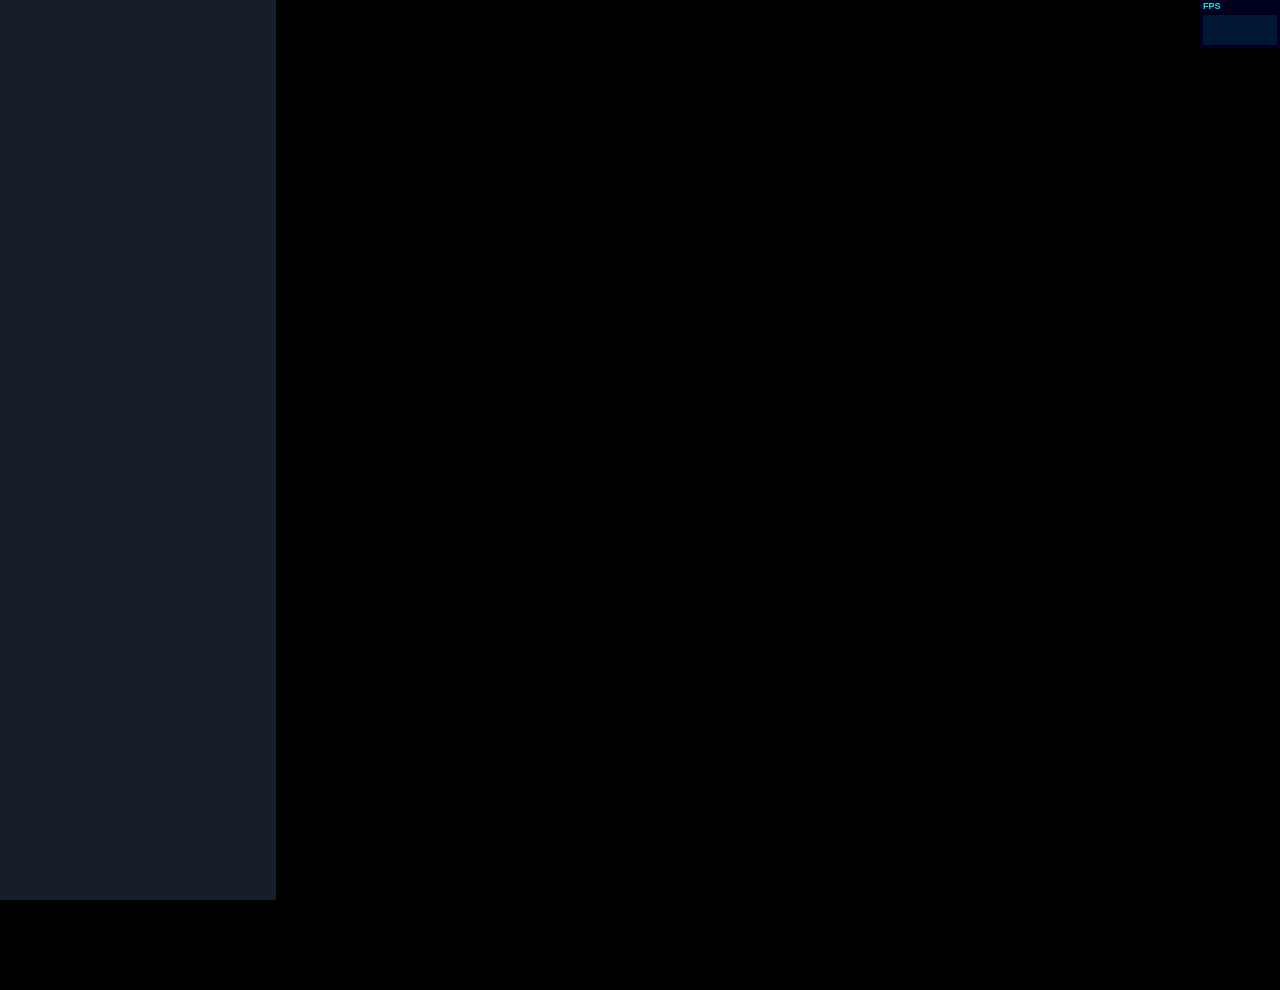
<file: index.html>
<!DOCTYPE html>
<html>

<head>
    <meta charset="UTF-8">
    <link rel="stylesheet" type="text/css" href="css/reset.css">
    <link rel="stylesheet" type="text/css" href="css/styles.css">
    <script src="lib/jquery-3.3.1.min.js"></script>
    <script src="Editor/Editor.js"></script>
    <script src="Editor/Editor.init.js"></script>
    <script src="Editor/Editor.addEditorItem.js"></script>
    <script src="Editor/Editor.overlay.js"></script>
    <script src="Editor/Editor.functions.js"></script>
    <link rel="stylesheet" type="text/css" href="Editor/Editor.css">

    <script src="Input.js"></script>
    <script src="sprite.js"></script>
    <script src="Map.js"></script>
    <script src="Tile.js"></script>
    <script src="main.js"></script>


</head>

<body onload="setup()">

    <canvas id="canvas" width="1920" height="1080"></canvas>

    <!--canvas id="overlay"></canvas-->

    <div id="Editor" style="display:block">
    </div>

</body>

</html>
</file>
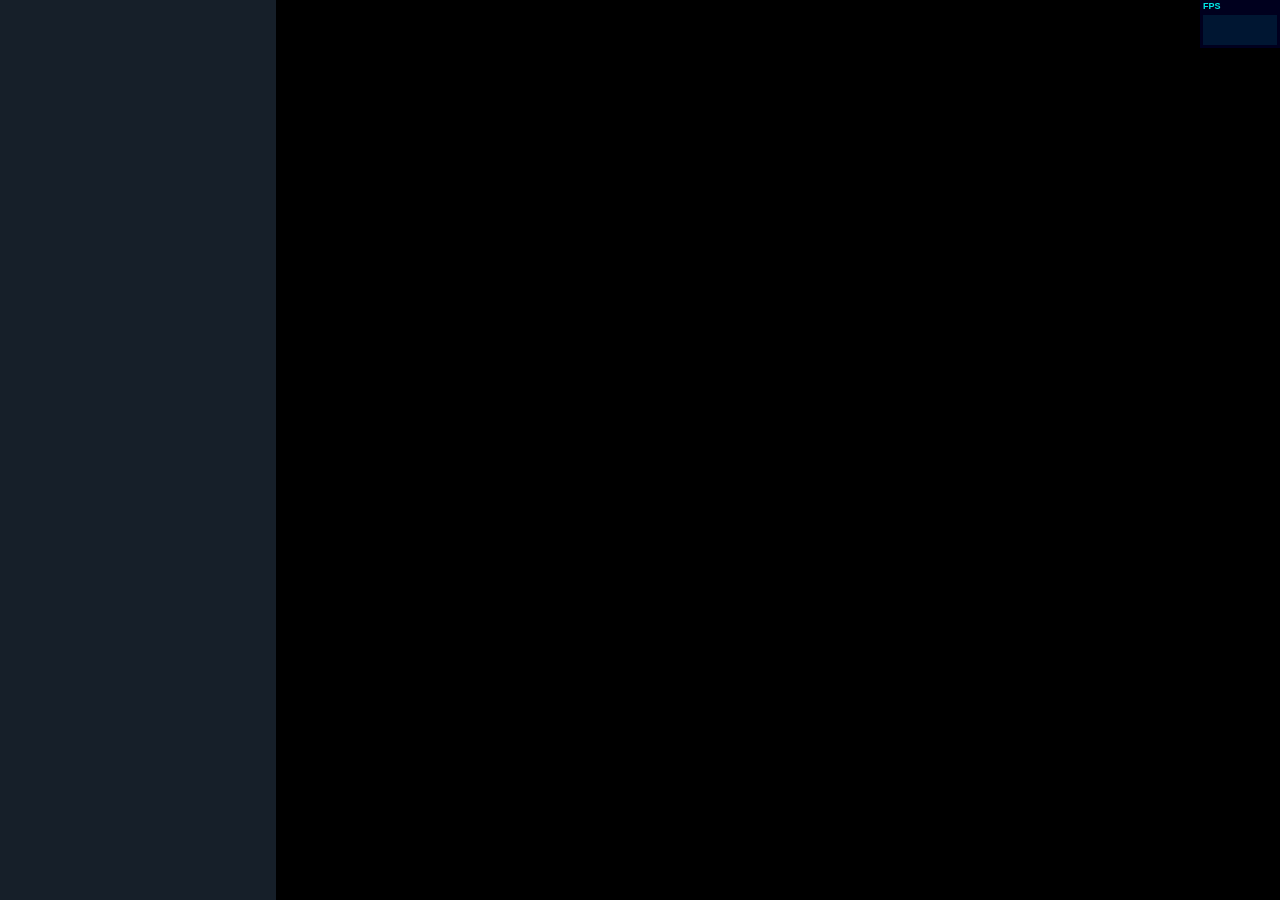
<file: editor.html>
<!DOCTYPE html>
<html>

<head>
    <meta charset="UTF-8">
    <link rel="stylesheet" type="text/css" href="./css/reset.css">
    <link rel="stylesheet" type="text/css" href="./css/styles.css">
    <link rel="stylesheet" type="text/css" href="./css/Editor.css">
    <script src="./main.js"></script>
    <script src="./lib/jquery-3.3.1.min.js"></script>
    <script src="./lib/Vector.js"></script>
    <script src="./js/Utils.js"></script>
    <script src="./js/Input.js"></script>
    <script src="./js/Editor/Editor.js"></script>
    <script src="./js/Editor/Editor.input.js"></script>
    <script src="./js/Editor/Editor.file.js"></script>
    <script src="./js/Editor/Editor.items.js"></script>
    <script src="./js/Editor/Editor.paint.js"></script>
    <script src="./js/Editor/Editor.decals.js"></script>
    <script src="./js/Editor/Editor.menu.js"></script>
    <script src="./js/Editor/Editor.overlay.js"></script>
    <script src="./js/Editor/Editor.map.js"></script>

    <script src="./js/Tile.js"></script>


    <script src="./js/Graphics.js"></script>


</head>

<body onload="init(true)">

    <canvas id="canvas"></canvas>

    <!--canvas id="overlay"></canvas-->

    <div id="Editor" style="display:block">
    </div>

</body>

</html>
</file>
<file: css/styles.css>
html, body {
    width:100%;
    height:100%;
    position:fixed;
    background-color:black;
    overflow: hidden;
    font-family: "Inconsolata", sans-serif;
    color: #94c0dc;

	-webkit-touch-callout: none; /* iOS Safari */
	  -webkit-user-select: none; /* Safari */
	   -khtml-user-select: none; /* Konqueror HTML */
	     -moz-user-select: none; /* Firefox */
		  -ms-user-select: none; /* Internet Explorer/Edge */
			  user-select: none; /* Standard */
}

body {
    display: flex;
    align-items: center;
    justify-content: center;
}
#canvas0, #canvas1 {
    /*cursor: crosshair;*/
    position:absolute;
    width:100%;
}

#overlay {
    position:absolute;
    background-color:transparent;
}
</file>
<file: Editor/Editor.css>
#Editor {
    position:fixed;
    top:0px;
    left:0px;
    height: 100%;
    width: 256px;
    padding-left:10px;
    padding-right:10px;
    background-color: rgba(24, 34, 45, 0.9);
}

a {
    text-decoration: none;
    color: #94c0dc;
}

#View {
    position:fixed;
    top:0px;
    left:0px;
    height: 100%;
    width: 100%;
}

#block_info {
    clear:both;
    position: relative;
}

div.menuItem {
    clear:both;
    position: relative;
    width: 100%;
    box-sizing : border-box;
    text-align:center;
}

label.menuItem {
    background-color: rgba(41, 128, 185, .7);
    border-radius: 5px;
    box-sizing : border-box;
    border: 1px solid rgba(41, 128, 185, 0.5);
    padding: 3px 5px 3px;
    display: block;
    margin-bottom: 3px;
    margin-top: 10px;
    text-align: left;
    cursor : pointer;
}

label.menuItem.hiding {
    background-color: rgba(9, 46, 71, 0.7);    
}

label.menuItem:before {
    content : "▼ ";
}

label.menuItem.hiding:before {
    content : "▶ ";
}

label.itemLabel {
    line-height: 23px;
    float:left;
}

input[type="text"], input[type="number"] {
    border: 1px solid rgba(41, 128, 185, 0.3);
    padding: 2px 5px 2px;
    margin-top: 1px;
    margin-bottom: 1px;
    width: 96px;
    text-align:right;
    float:right;
    background-color: rgba(24, 34, 45, 0.7);
    color: white;
    border-radius: 15px;
    box-sizing : border-box;   
}

input[type="file"] {
	width: 0.1px;
	height: 0.1px;
	opacity: 0;
	overflow: hidden;
	position: absolute;
	z-index: -1;
}
label.file {
    display: inline-block;
    border-radius: 15px;
    border: 1px solid rgba(41, 128, 185, 0.3);
    padding: 2px 40px 2px;
    background-color: transparent;
    float:none;
    margin:3px;
}

input[type="button"]:hover, label.file:hover {
    background-color: rgba(22, 47, 73, 0.7);
    cursor: pointer;
}

input[type="button"] {
    display: inline-block;
    border-radius: 15px;
    border: 1px solid rgba(41, 128, 185, 0.3);
    padding: 2px 40px 2px;
    background-color: transparent;
    margin: 3px;
    line-height:23px;
    font-size: 1em;
    color: #94c0dc;
}

input[type="button"]:disabled {
    cursor: default;
    color: #2c4657;
    background-color:transparent;
}

select:disabled, input:disabled, input:read-only {
    cursor: default;
    color: #94c0dc;
    background-color:transparent;
}

input[type="color"] {
    background-color: transparent;
    width: 96px;
    padding: 2px 5px 2px;
    margin-top: 1px;
    margin-bottom: 1px;
    border-radius: 15px;
    border: 1px solid rgba(41, 128, 185, 0.3);
    float:right;
    box-sizing: border-box; 
    height: 25px;
}

input[type="checkbox"] {
    background: inherit;
    border: 1px solid rgba(41, 128, 185, 0.3);
    color: #94c0dc;
    margin-top:7px;
    float:right;
}

select {
    border: 1px solid rgba(41, 128, 185, 0.3);
    padding: 2px 5px 2px;
    margin-top: 1px;
    margin-bottom: 1px;
    width: 96px;
    text-align:right;
    float:right;
    background-color: rgba(24, 34, 45, 0.7);
    color: white;
    border-radius: 15px;
    box-sizing : border-box;   
}

input:focus, select:focus {
    outline: none;
}
</file>
<file: css/Editor.css>
#Editor {
    position:fixed;
    top:0px;
    left:0px;
    height: 100%;
    width: 256px;
    padding-left:10px;
    padding-right:10px;
    background-color: rgba(24, 34, 45, 0.9);
}

a {
    text-decoration: none;
    color: #94c0dc;
}

#View {
    position:fixed;
    top:0px;
    left:0px;
    height: 100%;
    width: 100%;
}

div.menuItem {
    clear:both;
    position: relative;
    width: 100%;
    box-sizing : border-box;
    text-align:center;
}

label.menuItem {
    background-color: rgba(41, 128, 185, .7);
    border-radius: 5px;
    box-sizing : border-box;
    border: 1px solid rgba(41, 128, 185, 0.5);
    padding: 3px 5px 3px;
    display: block;
    margin-bottom: 3px;
    margin-top: 10px;
    text-align: left;
    cursor : pointer;
}

label.menuItem.hiding {
    background-color: rgba(9, 46, 71, 0.7);    
}

label.menuItem:before {
    content : "▼ ";
}

label.menuItem.hiding:before {
    content : "▶ ";
}

label.itemLabel {
    line-height: 23px;
    float:left;
}

input[type="text"], input[type="number"] {
    border: 1px solid rgba(41, 128, 185, 0.3);
    padding: 2px 5px 2px;
    margin-top: 1px;
    margin-bottom: 1px;
    width: 96px;
    text-align:right;
    float:right;
    background-color: rgba(24, 34, 45, 0.7);
    color: white;
    border-radius: 15px;
    box-sizing : border-box;   
}

input[type="file"] {
	width: 0.1px;
	height: 0.1px;
	opacity: 0;
	overflow: hidden;
	position: absolute;
	z-index: -1;
}
label.file {
    display: inline-block;
    border-radius: 15px;
    border: 1px solid rgba(41, 128, 185, 0.3);
    padding: 2px 40px 2px;
    background-color: transparent;
    float:none;
    margin:3px;
}

input[type="button"]:hover, label.file:hover {
    background-color: rgba(22, 47, 73, 0.7);
    cursor: pointer;
}

input[type="button"] {
    display: inline-block;
    border-radius: 15px;
    border: 1px solid rgba(41, 128, 185, 0.3);
    padding: 2px 40px 2px;
    background-color: transparent;
    margin: 3px;
    line-height:23px;
    font-size: 1em;
    color: #94c0dc;
}

input[type="button"]:disabled {
    cursor: default;
    color: #2c4657;
    background-color:transparent;
}

select:disabled, input:disabled, input:read-only {
    cursor: default;
    color: #94c0dc;
    background-color:transparent;
}

input[type="color"] {
    background-color: transparent;
    width: 96px;
    padding: 2px 5px 2px;
    margin-top: 1px;
    margin-bottom: 1px;
    border-radius: 15px;
    border: 1px solid rgba(41, 128, 185, 0.3);
    float:right;
    box-sizing: border-box; 
    height: 25px;
}

input[type="checkbox"] {
    background: inherit;
    border: 1px solid rgba(41, 128, 185, 0.3);
    color: #94c0dc;
    margin-top:7px;
    float:right;
}

select {
    border: 1px solid rgba(41, 128, 185, 0.3);
    padding: 2px 5px 2px;
    margin-top: 1px;
    margin-bottom: 1px;
    width: 128px;
    text-align:right;
    float:right;
    background-color: rgba(24, 34, 45, 0.7);
    color: white;
    border-radius: 15px;
    box-sizing : border-box;   
}

input:focus, select:focus {
    outline: none;
}
</file>
